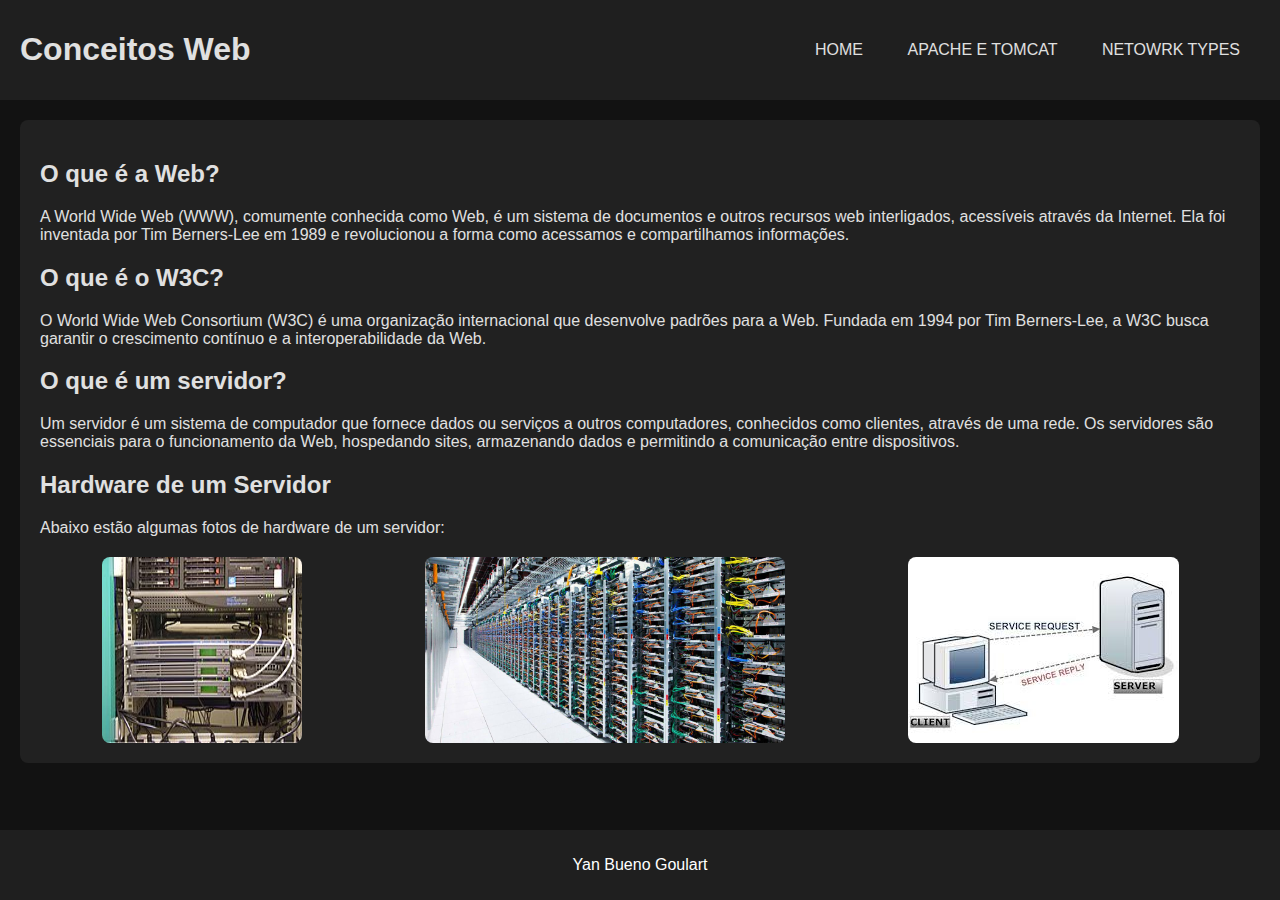
<file: index.html>
<!DOCTYPE html>
<html lang="pt-br">
<head>
    <meta charset="UTF-8">
    <meta name="viewport" content="width=device-width, initial-scale=1.0">
    <title>Home</title>
    <link rel="stylesheet" href="css/styles.css">
</head>
<body>
    <header>
        <h1>Conceitos Web</h1>
        <nav>
            <a href="index.html">HOME</a>
            <a href="apache_tomcat.html">APACHE E TOMCAT</a>
            <a href="network_types.html">NETOWRK TYPES</a>
        </nav>
    </header>
    <main>
        <div class="box">
            <h2>O que é a Web?</h2>
            <p>A World Wide Web (WWW), comumente conhecida como Web, é um sistema de documentos e outros recursos web interligados, acessíveis através da Internet. Ela foi inventada por Tim Berners-Lee em 1989 e revolucionou a forma como acessamos e compartilhamos informações.</p>
            <h2>O que é o W3C?</h2>
            <p>O World Wide Web Consortium (W3C) é uma organização internacional que desenvolve padrões para a Web. Fundada em 1994 por Tim Berners-Lee, a W3C busca garantir o crescimento contínuo e a interoperabilidade da Web.</p>
            <h2>O que é um servidor?</h2>
            <p>Um servidor é um sistema de computador que fornece dados ou serviços a outros computadores, conhecidos como clientes, através de uma rede. Os servidores são essenciais para o funcionamento da Web, hospedando sites, armazenando dados e permitindo a comunicação entre dispositivos.</p>
            <h2>Hardware de um Servidor</h2>
            <p>Abaixo estão algumas fotos de hardware de um servidor:</p>
            <div class="images">
                <img src="images/img1.jpg" alt="Hardware do Servidor 1">
                <img src="images/img2.jpg" alt="Hardware do Servidor 2">
                <img src="images/img3.jpg" alt="Hardware do Servidor 3">
            </div>
        </div>
    </main>
    <br><br><br><br><br>
    <footer>
        <p>Yan Bueno Goulart</p>
    </footer>
</body>
</html>
</file>
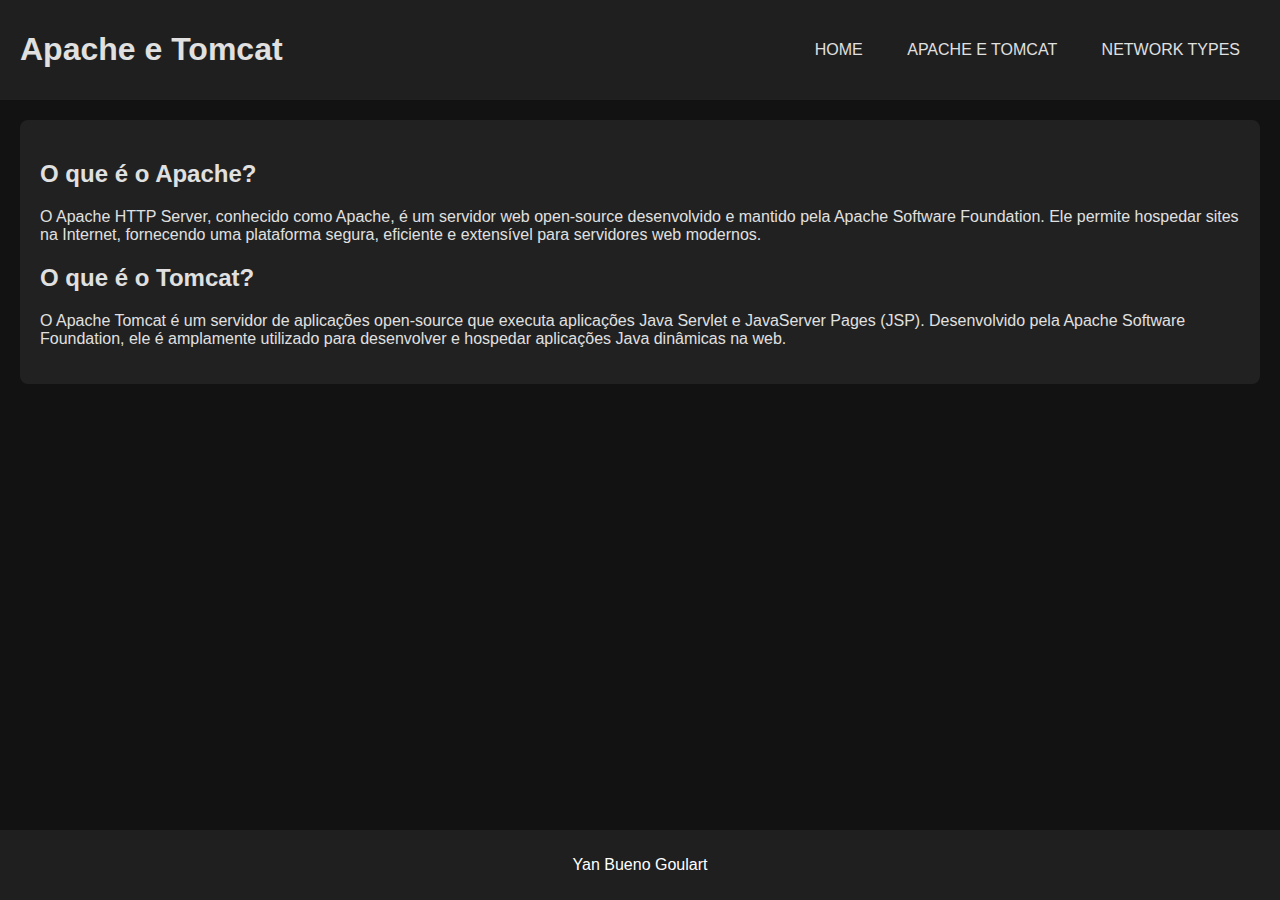
<file: apache_tomcat.html>
<!DOCTYPE html>
<html lang="pt-br">
<head>
    <meta charset="UTF-8">
    <meta name="viewport" content="width=device-width, initial-scale=1.0">
    <title>Apache e Tomcat</title>
    <link rel="stylesheet" href="css/styles.css">
</head>
<body>
    <header>
        <h1>Apache e Tomcat</h1>
        <nav>
            <a href="index.html">HOME</a>
            <a href="apache_tomcat.html">APACHE E TOMCAT</a>
            <a href="network_types.html">NETWORK TYPES</a>
        </nav>
    </header>
    <main>
        <div class="box">
            <h2>O que é o Apache?</h2>
            <p>O Apache HTTP Server, conhecido como Apache, é um servidor web open-source desenvolvido e mantido pela Apache Software Foundation. Ele permite hospedar sites na Internet, fornecendo uma plataforma segura, eficiente e extensível para servidores web modernos.</p>
            <h2>O que é o Tomcat?</h2>
            <p>O Apache Tomcat é um servidor de aplicações open-source que executa aplicações Java Servlet e JavaServer Pages (JSP). Desenvolvido pela Apache Software Foundation, ele é amplamente utilizado para desenvolver e hospedar aplicações Java dinâmicas na web.</p>
        </div>
    </main>
    <footer>
        <p>Yan Bueno Goulart</p>
    </footer>
</body>
</html>
</file>
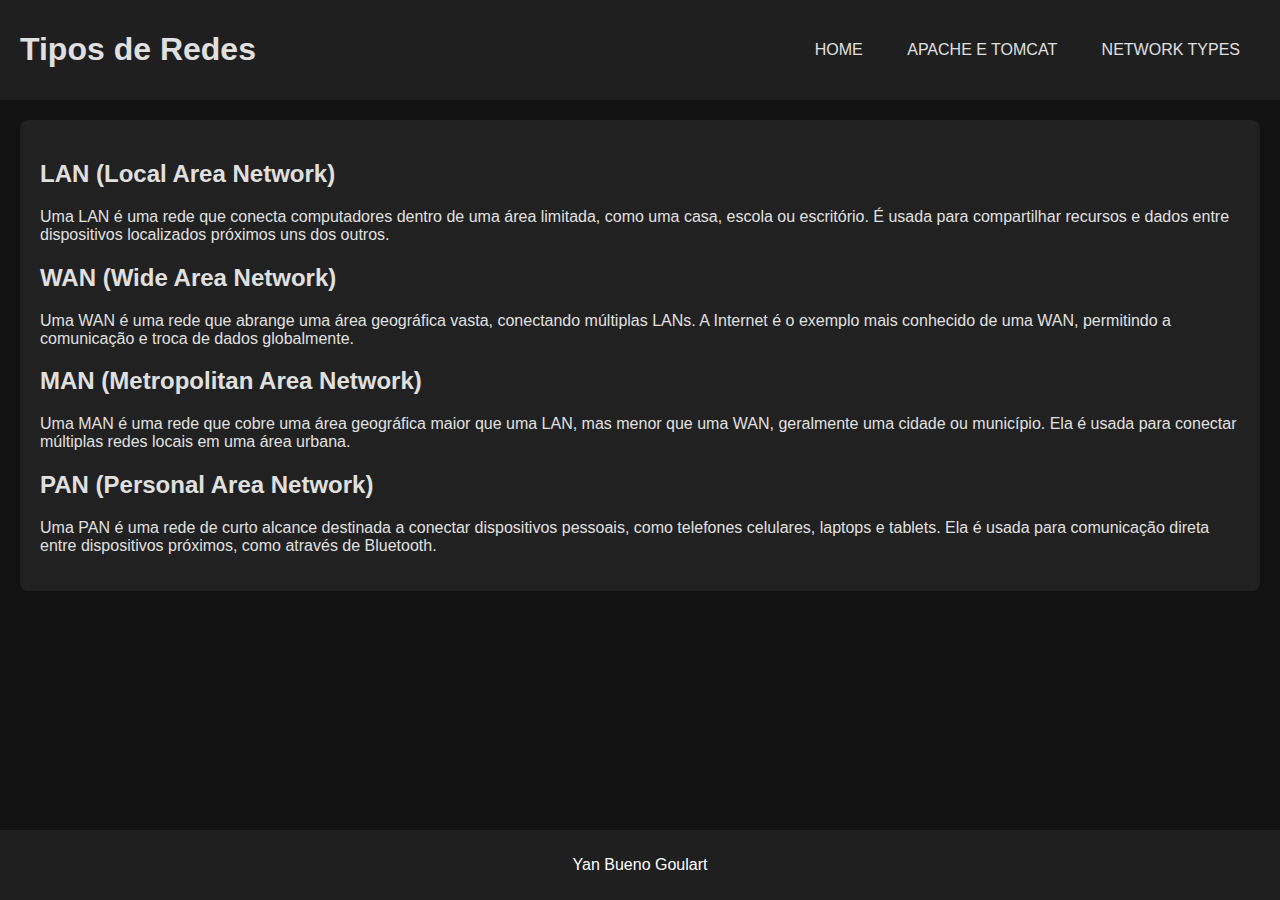
<file: network_types.html>
<!DOCTYPE html>
<html lang="pt-br">
<head>
    <meta charset="UTF-8">
    <meta name="viewport" content="width=device-width, initial-scale=1.0">
    <title>Network Types</title>
    <link rel="stylesheet" href="css/styles.css">
</head>
<body>
    <header>
        <h1>Tipos de Redes</h1>
        <nav>
            <a href="index.html">HOME</a>
            <a href="apache_tomcat.html">APACHE E TOMCAT</a>
            <a href="network_types.html">NETWORK TYPES</a>
        </nav>
    </header>
    <main>
        <div class="box">
            <h2>LAN (Local Area Network)</h2>
            <p>Uma LAN é uma rede que conecta computadores dentro de uma área limitada, como uma casa, escola ou escritório. É usada para compartilhar recursos e dados entre dispositivos localizados próximos uns dos outros.</p>
            <h2>WAN (Wide Area Network)</h2>
            <p>Uma WAN é uma rede que abrange uma área geográfica vasta, conectando múltiplas LANs. A Internet é o exemplo mais conhecido de uma WAN, permitindo a comunicação e troca de dados globalmente.</p>
            <h2>MAN (Metropolitan Area Network)</h2>
            <p>Uma MAN é uma rede que cobre uma área geográfica maior que uma LAN, mas menor que uma WAN, geralmente uma cidade ou município. Ela é usada para conectar múltiplas redes locais em uma área urbana.</p>
            <h2>PAN (Personal Area Network)</h2>
            <p>Uma PAN é uma rede de curto alcance destinada a conectar dispositivos pessoais, como telefones celulares, laptops e tablets. Ela é usada para comunicação direta entre dispositivos próximos, como através de Bluetooth.</p>
        </div>
    </main>
    <footer>
        <p>Yan Bueno Goulart</p>
    </footer>
</body>
</html>
</file>
<file: css/styles.css>
/* Estilos básicos */
body {
    background-color: #121212;
    color: #e0e0e0;
    font-family: Arial, sans-serif;
    margin: 0;
    padding: 0;
}

header {
    background-color: #1f1f1f;
    padding: 10px 20px;
    display: flex;
    justify-content: space-between;
    align-items: center;
}

nav a {
    color: #e0e0e0;
    text-decoration: none;
    margin: 0 10px;
    padding: 5px 10px;
    transition: all 0.3s ease;
    display: inline-block; /* Adicionado para garantir que o efeito de hover funcione */
}

nav a:hover {
    background-color: #6200ea;
    color: #fff;
    transform: scale(1.1);
}

.box {
    background-color: #212121;
    padding: 20px;
    margin: 20px;
    border-radius: 8px;
}

.images {
    display: flex;
    justify-content: space-around;
    margin-top: 20px;
}

.images img {
    max-width: 30%;
    border-radius: 8px;
}

footer {
    background-color: #1f1f1f;
    color: #fff;
    text-align: center;
    padding: 10px 0;
    position: fixed;
    width: 100%;
    bottom: 0;
}

/* Animações */
@keyframes fadeIn {
    from { opacity: 0; }
    to { opacity: 1; }
}

.box {
    animation: fadeIn 1s ease-in-out;
}
</file>
